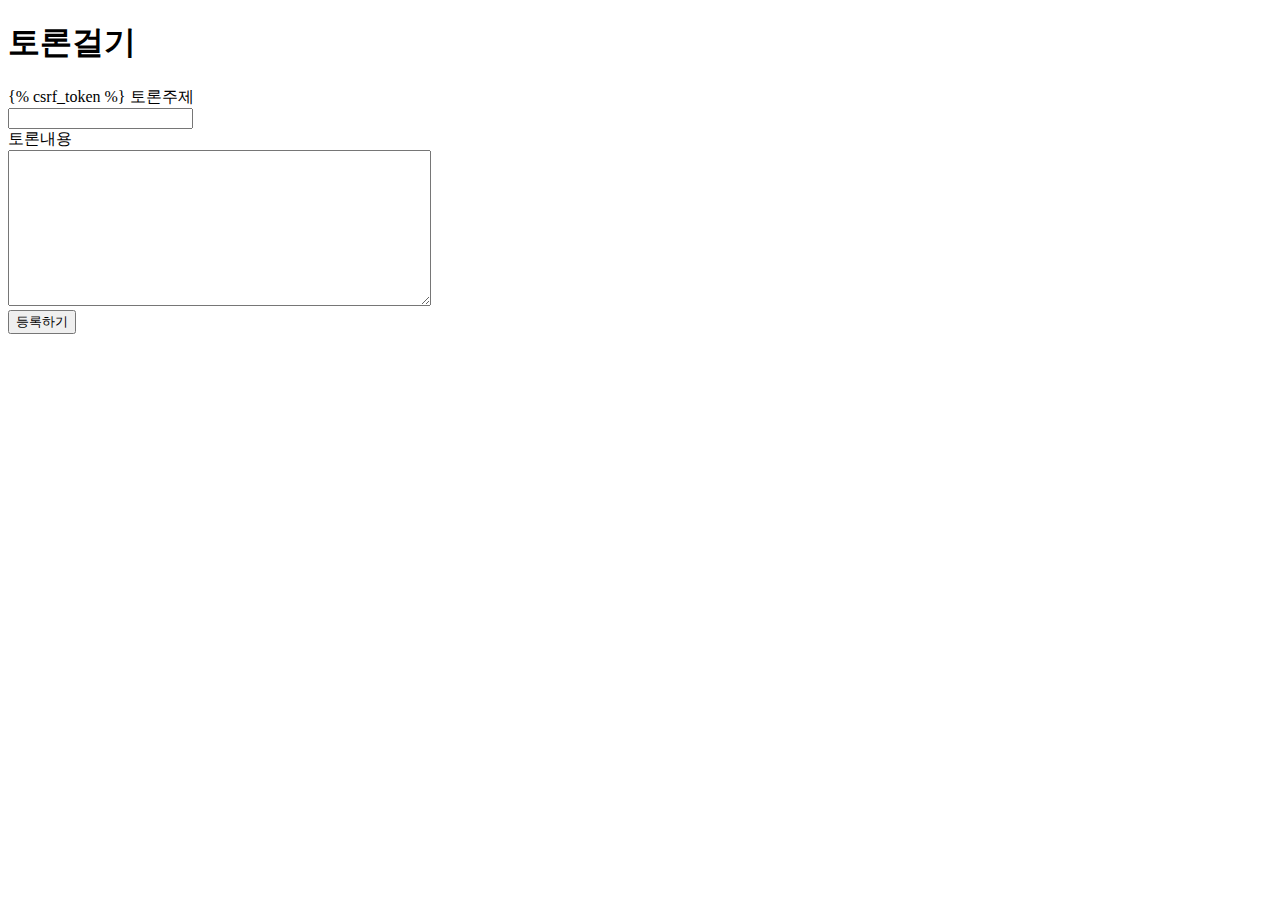
<file: discussion/templates/html/new_post.html>
<!DOCTYPE html>
<html lang="en">
<head>
    <meta charset="UTF-8">
    <title>토론걸기 페이지</title>
</head>
<body>
    <h1>토론걸기</h1>
    <form method="POST">
        {% csrf_token %}
        토론주제<br>
        <input type="text" name="dis_title"><br>
        토론내용<br>
        <textarea rows="10" cols="50" name="dis_desc"></textarea><br>        
        <input type="submit" value="등록하기">
    </form>
</body>
</html>
</file>
